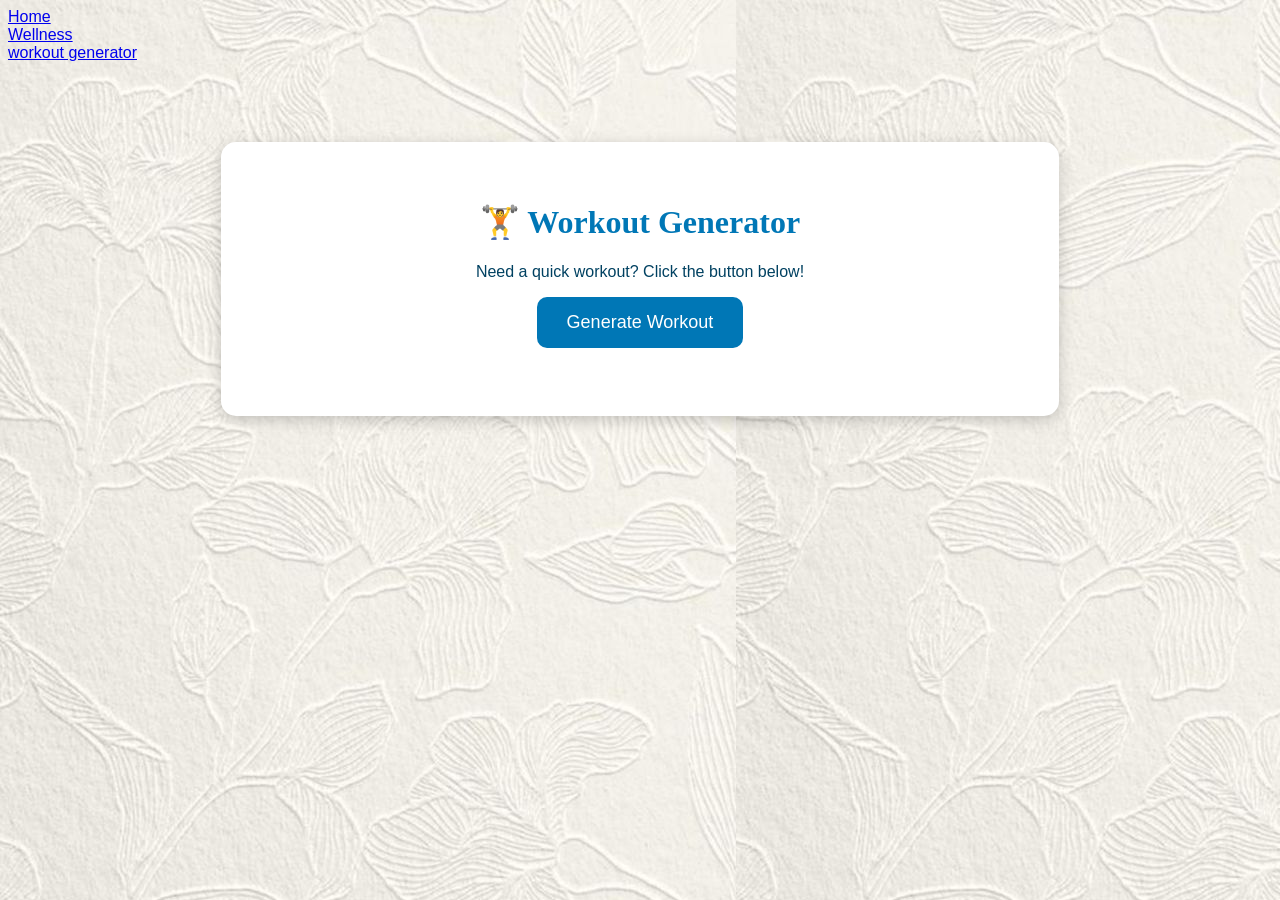
<file: html/app.html>
<!DOCTYPE html>
<html lang="en">
<head>
    <meta charset="UTF-8">
    <meta name="viewport" content="width=device-width, initial-scale=1.0">
    <title>Workout Generator</title>
    <link rel="stylesheet" href="../css/scratch.css">
</head>
<body>
    <a href="../index.html" id="top">Home</a> <br>
    <a href="../html/scratch.html">Wellness</a> <br>
    <a href="../html/app.html">workout generator</a> <br>



<div class="app-container">

    <h1>🏋️ Workout Generator</h1>

    <p>
        Need a quick workout? Click the button below!
    </p>

    <button onclick="generateWorkout()">
        Generate Workout
    </button>

    <p id="workout"></p>

  

</div>



<script>
function generateWorkout(){

const workouts = [
"20 Pushups 💪",
"15 Squats 🦵",
"10 Pullups 🔥",
"30 Second Plank 🧱",
"15 Lunges 🏃",
"10 Burpees 😅",
"20 Situps ⚡",
"1 Minute Wall Sit 🏋️"
];

let random =
Math.floor(Math.random()*workouts.length);

document.getElementById("workout")
.innerHTML =
workouts[random];
}
</script>
</body>
</html>
</file>
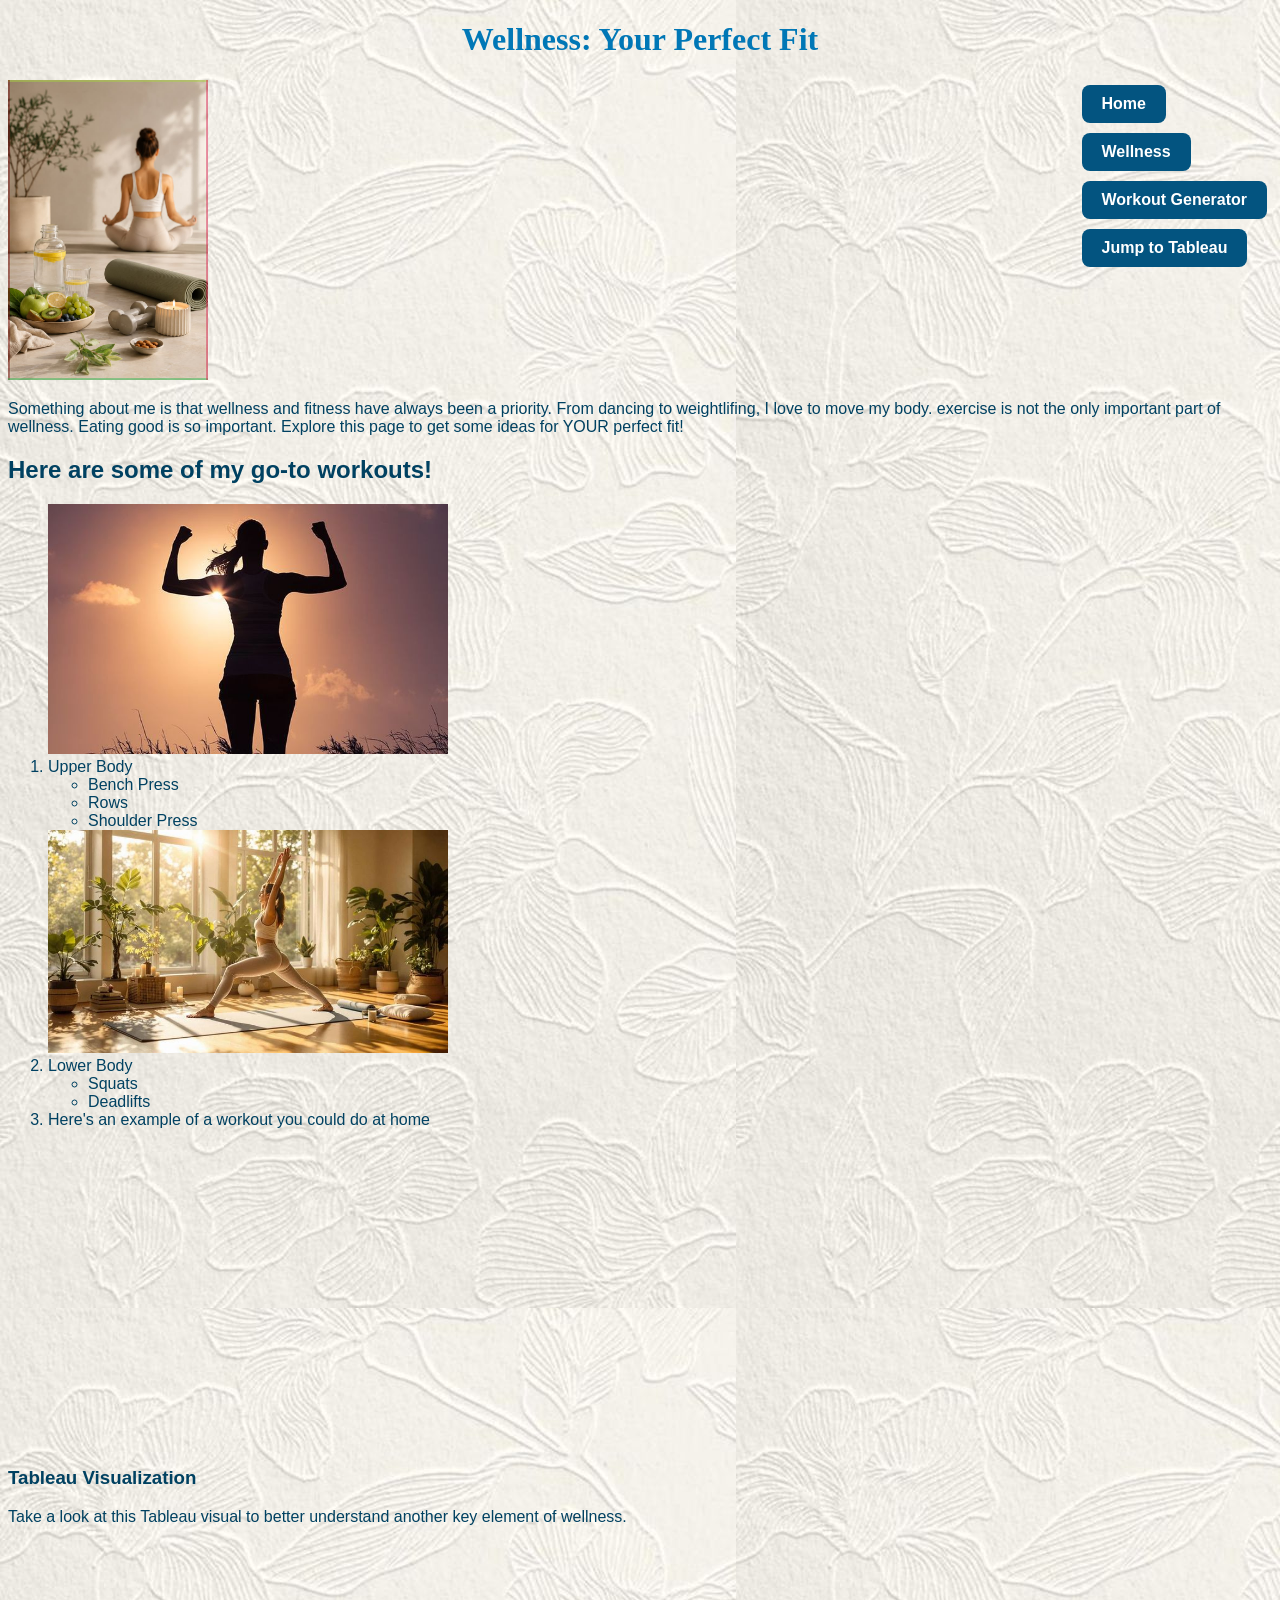
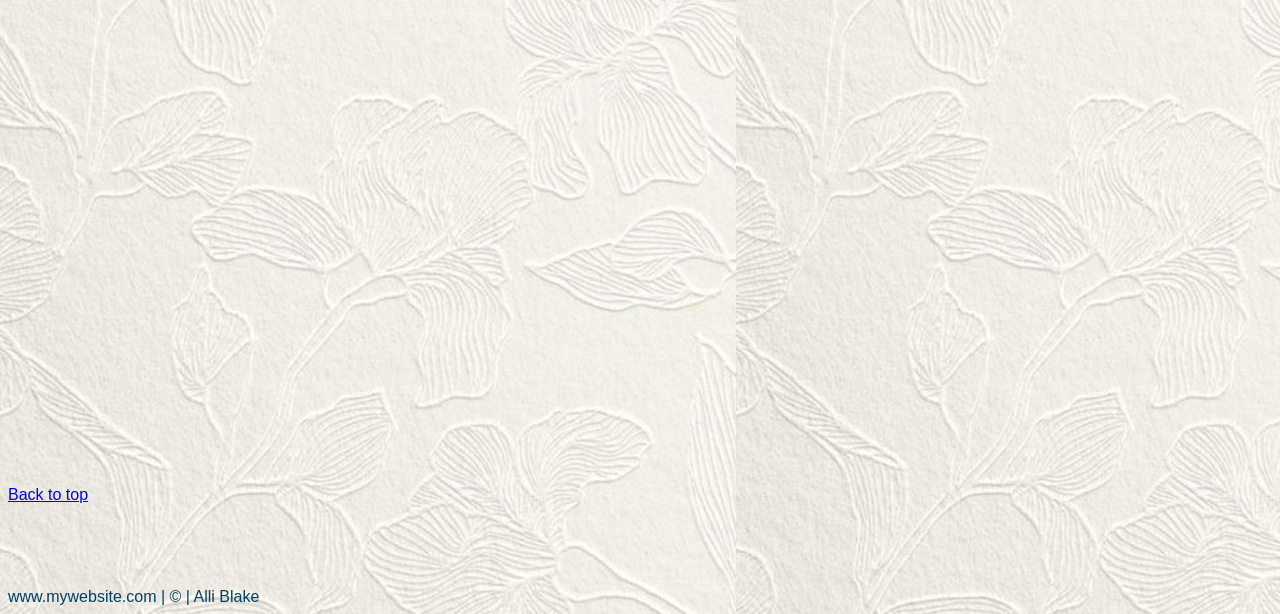
<file: html/scratch.html>
<!DOCTYPE html>
<html lang="en">
<head>
    <meta charset="UTF-8">
    <meta name="viewport" content="width=device-width, initial-scale=1.0">
    <title>Alli Blake Wellness Page</title>
    <link rel="stylesheet" href="../css/scratch.css">
</head>
<body>
    <h1>Wellness: Your Perfect Fit</h1>
<!-- header -->
    <div class="header">
        <img class="headerimg" src="../assets/img/Healthy Habits for a Balanced Lifestyle.jpg" alt="Healthy habits">
        <span class="subheader">
            <!-- <a href="../index.html" id="top">Home</a> <br>
            <a href="../html/scratch.html">Wellness</a> <br>
            <a href="../html/app.html">workout generator</a> <br>
            <a href="#tableau">Jump to Tableau</a> <br> -->
            <a href="../index.html" id="top" class="nav-button">Home</a> <br>
            <a href="../html/scratch.html" class="nav-button">Wellness</a> <br>
            <a href="../html/app.html" class="nav-button">Workout Generator</a> <br>
            <a href="#tableau" class="nav-button">Jump to Tableau</a>
        </span>

    </div>
<!-- content section -->
<div class="content">
            <p class="justify-content-center"> Something about me is that wellness and fitness have always been a priority. 
            From dancing to weightlifing, I love to move my body.
            exercise is not the only important part of wellness. 
            Eating good is so important.
            Explore this page to get some ideas for YOUR perfect fit!
        </p>

        <h2>Here are some of my go-to workouts!</h2>
            <ol>
                <img src="../assets/img/upper_body.jpg" width="400" alt="upper body strength">
                <li>Upper Body
                    <ul>
                        <li>Bench Press</li>
                        <li>Rows</li>
                        <li>Shoulder Press</li>
                    </ul>
                </li>
                <img src="../assets/img/Lower_body.jpg" width="400" alt="lower body strength">
                <li>Lower Body
                    <ul>
                        <li>Squats</li>
                        <li>Deadlifts</li>
                    </ul>
                </li>
                <li>Here's an example of a workout you could do at home
                    <br>
                    <iframe 
                        width="560" height="315" 
                        src="https://www.youtube.com/embed/3oeimlA6s68?si=U4qHLbt9HWlZltqv" 
                        title="YouTube video player" frameborder="0" allow="accelerometer; 
                        autoplay; clipboard-write; encrypted-media; gyroscope; picture-in-picture;
                        web-share" referrerpolicy="strict-origin-when-cross-origin" allowfullscreen>
                    </iframe>
                </li>
            </ol>




    <h3 id="tableau">
    Tableau Visualization
    </h3>
    <p>Take a look at this Tableau visual to better understand another key element of wellness.</p>
    <div class='tableauPlaceholder' id='viz1781650031090' style='position: relative'>
        <noscript>
            <a href='#'>
                <img alt='Well worn ' src='https:&#47;&#47;public.tableau.com&#47;static&#47;images&#47;Re&#47;RestbatteryV5&#47;Wellworn&#47;1_rss.png' style='border: none' />
            </a>
        </noscript>
            <object class='tableauViz'  style='display:none;'>
                <param name='host_url' value='https%3A%2F%2Fpublic.tableau.com%2F' /> 
                <param name='embed_code_version' value='3' />
                <param name='site_root' value='' />
                <param name='name' value='RestbatteryV5&#47;Wellworn' />
                <param name='tabs' value='no' />
                <param name='toolbar' value='yes' />
                <param name='static_image' value='https:&#47;&#47;public.tableau.com&#47;static&#47;images&#47;Re&#47;RestbatteryV5&#47;Wellworn&#47;1.png' />
                <param name='animate_transition' value='yes' />
                <param name='display_static_image' value='yes' />
                <param name='display_spinner' value='yes' />
                <param name='display_overlay' value='yes' />
                <param name='display_count' value='yes' />
                <param name='language' value='en-US' />
            </object>
    </div>                
        <script type='text/javascript'> 
            var divElement = document.getElementById('viz1781650031090');                   
            var vizElement = divElement.getElementsByTagName('object')[0];                    
            vizElement.style.width='800px';vizElement.style.height='500px';                    
            var scriptElement = document.createElement('script');                    
            scriptElement.src = 'https://public.tableau.com/javascripts/api/viz_v1.js';                    
            vizElement.parentNode.insertBefore(scriptElement, vizElement);                
        </script>

            <p>&nbsp;</p>
            <p>&nbsp;</p>
            <p>&nbsp;</p>
            <p>&nbsp;</p>
            <p>&nbsp;</p>
            <p>&nbsp;</p>
            <p>&nbsp;</p>
            <p>&nbsp;</p>
            <p>&nbsp;</p>
            <p>&nbsp;</p>
            <p>&nbsp;</p>
            <p>&nbsp;</p>
            <p>&nbsp;</p>
            <p>&nbsp;</p>
            <p>&nbsp;</p>
            <p>&nbsp;</p>
            <a href="#top">Back to top</a>
            <p>&nbsp;</p>
            <p>&nbsp;</p>
</div>

    
<!-- footer -->
    <div class="footer">
          www.mywebsite.com | &copy; | Alli Blake
    </div>
</body>
</html>
</file>
<file: css/scratch.css>
body{
    background-image: url(../assets/img/chill_background.jpg);
    font-family: 'Gill Sans', 'Gill Sans MT', Calibri, 'Trebuchet MS', sans-serif;
    font-size: medium;
    color: #004161;
}
h1 {
    font-family: cursive;
    font-display: auto;
    text-align: center;
}

a:hover {
    text-decoration: underline;
    font-weight: bold;
    font-size: 18px;
}
.headerimg {
    align-items: normal;
    height: 300px;
    max-width: 100%;
}
.header {

}

.content {

}

.footer {

}

.subheader {
    float: right;

}
.nav-button {
    display: inline-block;
    background-color: #035480;
    color: white;
    padding: 10px 20px;
    margin: 5px;
    text-decoration: none;
    border-radius: 8px;
    font-weight: bold;
}

.nav-button:hover {
    background-color: #005f8f;
}



.app-container{
    background: white;
    width: 60%;
    margin: 80px auto;
    padding: 40px;
    border-radius: 15px;
    box-shadow: 0 4px 15px rgba(0,0,0,.2);
    text-align: center;
}

h1{
    color: #0077b6;
}

button{
    background-color: #0077b6;
    color: white;
    border: none;
    padding: 15px 30px;
    font-size: 18px;
    border-radius: 10px;
    cursor: pointer;
}

button:hover{
    background-color: #023e8a;
}

#workout{
    font-size: 28px;
    font-weight: bold;
    color: #023e8a;
    margin-top: 25px;
}

.nav-links{
    margin-top: 30px;
}

.nav-links a{
    text-decoration: none;
    background-color: #48cae4;
    color: white;
    padding: 10px 20px;
    border-radius: 8px;
    margin: 5px;
    display: inline-block;
}

.nav-links a:hover{
    background-color: #0096c7;
}
</file>
